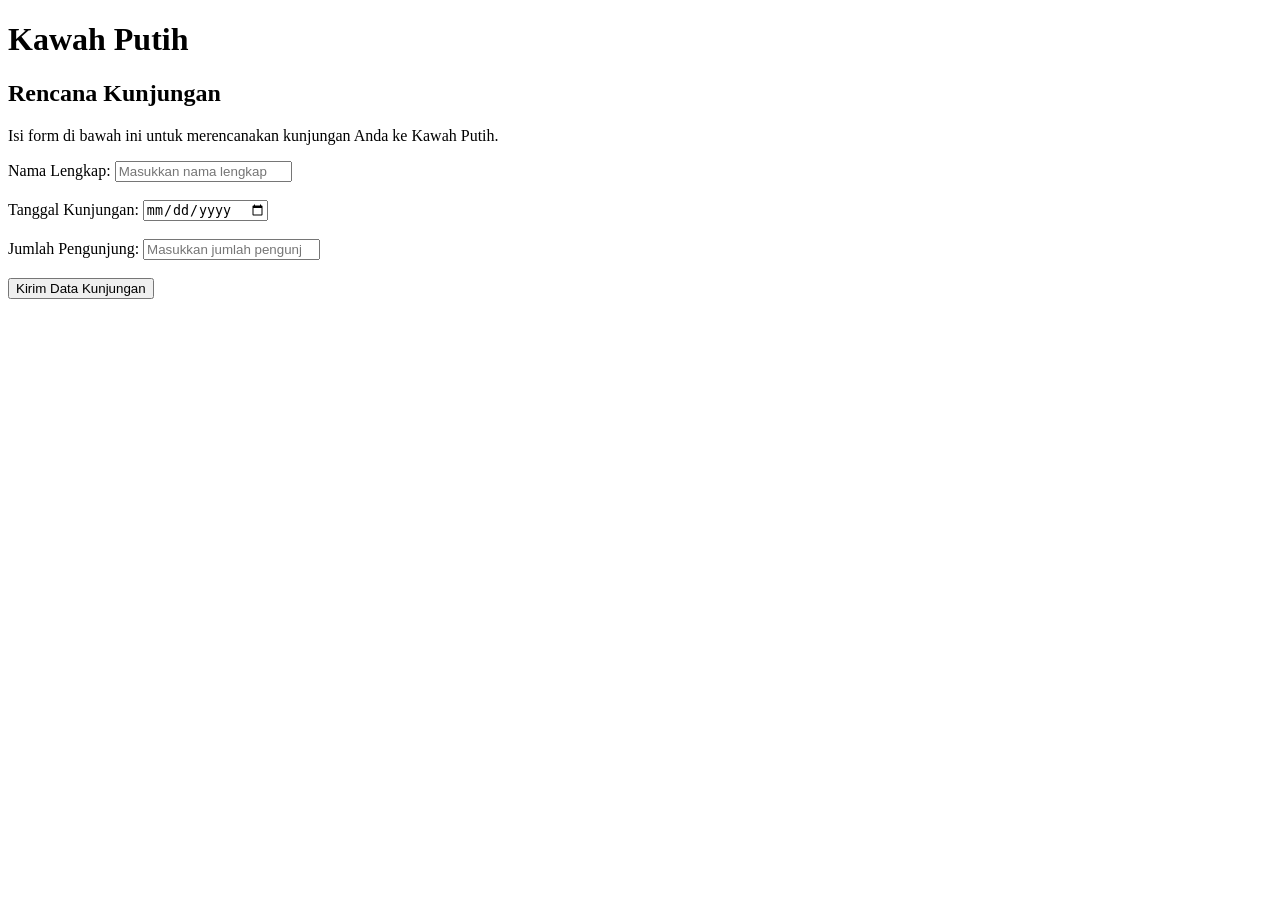
<file: H071251057/Tugas_01/form.html>
<!DOCTYPE html>
<html lang="en">
<head>
    <meta charset="UTF-8">
    <meta name="viewport" content="width=device-width, initial-scale=1.0">
    <title>Document</title>
</head>
<body>
    <h1>Kawah Putih</h1>

    <h2>Rencana Kunjungan</h2>
    <p>Isi form di bawah ini untuk merencanakan kunjungan Anda ke Kawah Putih.</p>

    <form>
        <label for="nama">Nama Lengkap:</label>
        <input type="text" id="nama" name="nama" placeholder="Masukkan nama lengkap" required>

        <br><br>

        <label for="tanggal">Tanggal Kunjungan:</label>
        <input type="date" id="tanggal" name="tanggal" required>

        <br><br>

        <label for="jumlah">Jumlah Pengunjung:</label>
        <input type="number" id="jumlah" name="jumlah" min="1" placeholder="Masukkan jumlah pengunjung" required>

        <br><br>
        
        <input type="submit" value="Kirim Data Kunjungan">
    </form>
</body>
</html>
</file>
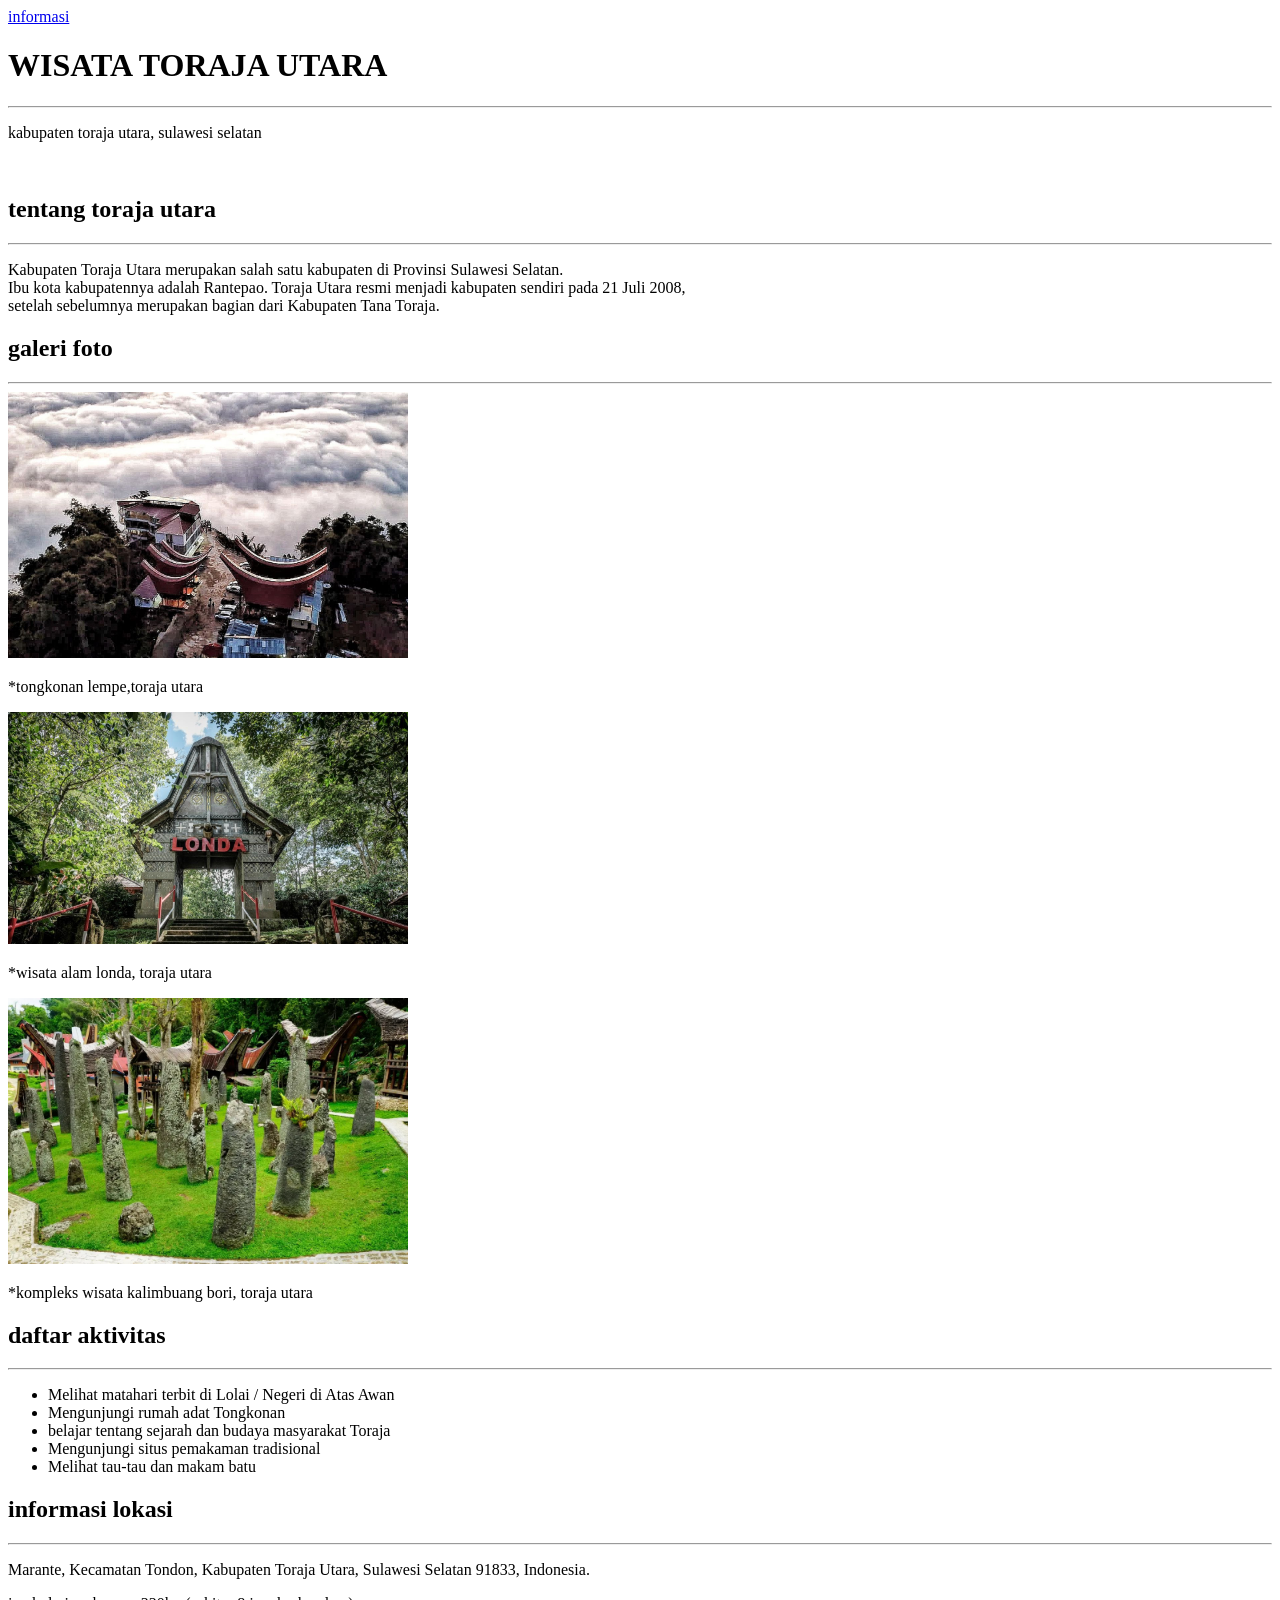
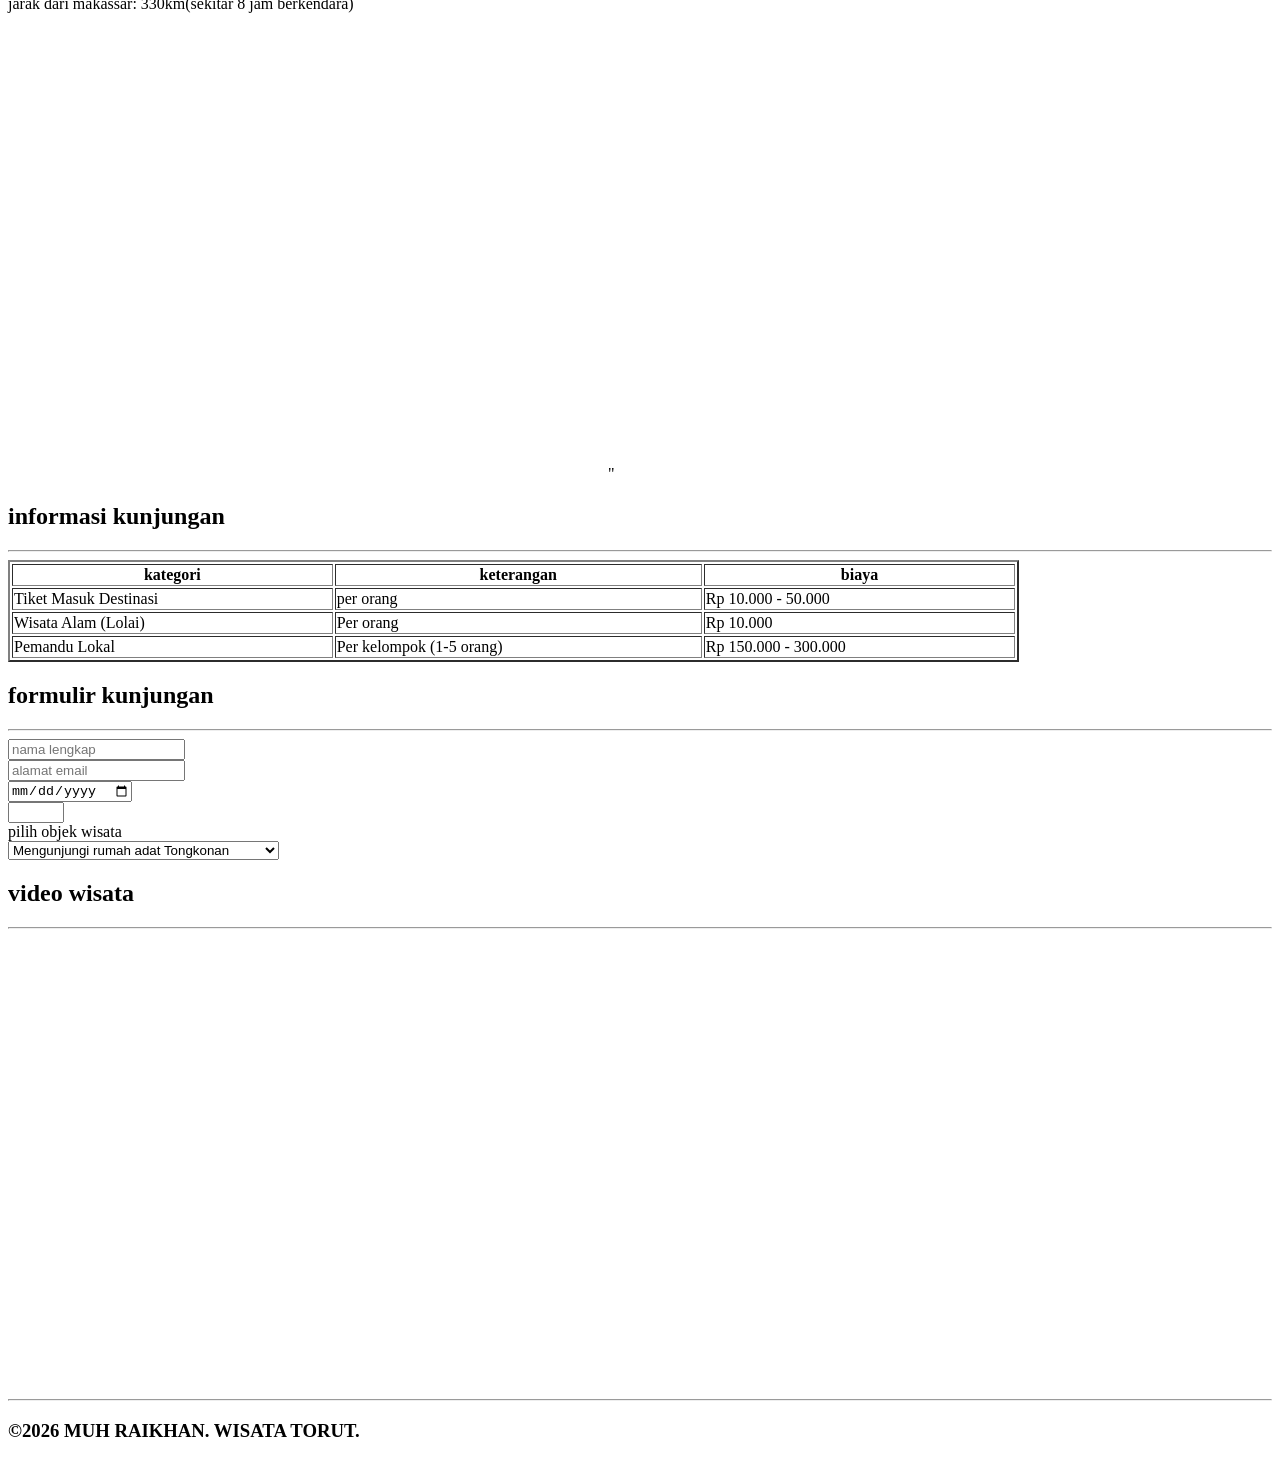
<file: H071251094/Tugas_01/PRAKTIKUM 1.html>
<!DOCTYPE html>
<html lang="en">
<head>
    <meta charset="UTF-8">
    <meta name="viewport" content="width=device-width, initial-scale=1.0">
    <title>Document</title>
</head>
<body>
    <nav> 
        <a href="#header">informasi</a>

    </nav>
    <h1> WISATA TORAJA UTARA</h1>
         <hr>
    <p> kabupaten toraja utara, sulawesi selatan  </p>
        <br>
<h2 id="header"> tentang toraja utara </h2>
        <hr>
            <p>
                Kabupaten Toraja Utara merupakan salah satu kabupaten di Provinsi Sulawesi Selatan.<br> 
                 Ibu kota kabupatennya adalah Rantepao. Toraja Utara resmi menjadi kabupaten sendiri pada 21 Juli 2008,<br> 
                 setelah sebelumnya merupakan bagian dari Kabupaten Tana Toraja. 
        
             </p>
<h2> galeri foto </h2>
        <hr>
            <img src="foto/6054292922814.jpeg" alt="torut1" width="400">
                <p> *tongkonan lempe,toraja utara </p>
    <img src="foto/Londa-e1709893066616.jpeg" alt="torut2" width="400">
                <p> *wisata alam londa, toraja utara </p>
    <img src="foto/VHHjOe7L-Wisata-Toraja-2.webp" alt="torut3" width="400">
                <p> *kompleks wisata kalimbuang bori, toraja utara </p>
<h2> daftar aktivitas </h2>
        <hr>
    <ul>
        <li> Melihat matahari terbit di Lolai / Negeri di Atas Awan</li>
        <li> Mengunjungi rumah adat Tongkonan </li>
        <li> belajar tentang sejarah dan budaya masyarakat Toraja </li>
        <li> Mengunjungi situs pemakaman tradisional </li>
        <li> Melihat tau-tau dan makam batu </li>
    </ul>
<h2> informasi lokasi </h2>
    <hr>
        <p>Marante, Kecamatan Tondon, Kabupaten Toraja Utara, Sulawesi Selatan 91833, Indonesia.</p>
        <p> jarak dari makassar: 330km(sekitar 8 jam berkendara)</p>
    <iframe src="https://www.google.com/maps/embed?pb=!1m18!1m12!1m3!1d510043.160616194!2d119.55068287469989!3d-2.8990335948980843!2m3!1f0!2f0!3f0!3m2!1i1024!2i768!4f13.1!3m3!1m2!1s0x2d93c15594bf5fe7%3A0x3bd5d554371f59fa!2sKabupaten%20Toraja%20Utara%2C%20Sulawesi%20Selatan!5e0!3m2!1sid!2sid!4v1789051568734!5m2!1sid!2sid" 
    width="600" 
    height="450" 
    style="border:0;" 
    allowfullscreen="" 
    loading="lazy" 
    referrerpolicy="strict-origin-when-cross-origin">
</iframe>"
<h2> informasi kunjungan </h2>
<hr>
<table border="2" style="height: 50px;" width="80%">
    <tr>
        <th>kategori</th>
        <th>keterangan</th>
        <th>biaya</th>
    </tr>
    <tr>
        <td>Tiket Masuk Destinasi</td>
        <td>per orang</td>
        <td>Rp 10.000 - 50.000</td>
    </tr>
    <tr>
        <td>Wisata Alam (Lolai)</td>
        <td>Per orang</td>
        <td>Rp 10.000</td>
    </tr>
    <tr>
        <td>Pemandu Lokal</td>
        <td>Per kelompok (1-5 orang)</td>
        <td>Rp 150.000 - 300.000</td>
    </tr>
</table>
<h2> formulir kunjungan </h2>
<hr>
<input type="text" placeholder="nama lengkap">
<br>
<input type="email" placeholder="alamat email">
<br>
<input type="date">
<br>
<input type="number" min="1" max="100">
<br> 
<label>pilih objek wisata</label>
<br>     
<select>
    <option>Mengunjungi rumah adat Tongkonan</option>
    <option>Melihat matahari terbit di Lolai</option>
    <option>Mengunjungi situs pemakaman tradisional</option>
    <option>Melihat tau-tau dan makam batu</option>
</select>
<h2>video wisata</h2>
<hr>
<iframe  
    src="https://www.youtube.com/embed/b6a9qDUnjcU"
    width="600"
    title="youtube video player" 
    height="450" 
    style="border:0;" 
    allowfullscreen="" >
</iframe>
<hr>
<h3>&copy;2026 MUH RAIKHAN. WISATA TORUT.</h3>

</body>
</file>
